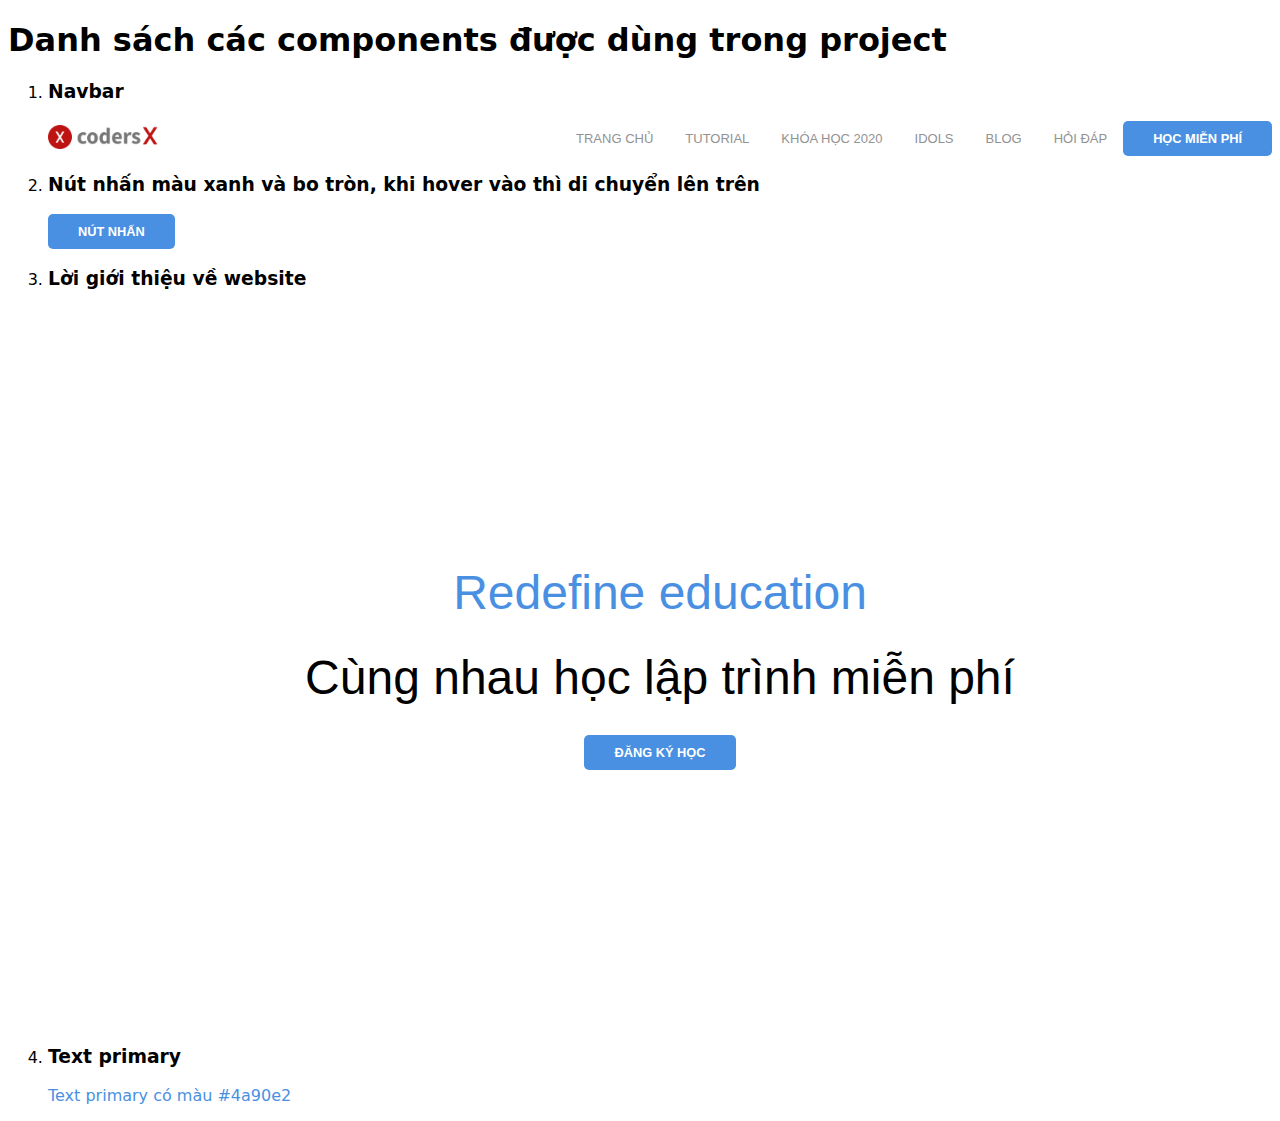
<file: components.html>
<!DOCTYPE html>
<html lang="vi">
<head>
	<meta charset="utf-8">
	<title>Project components</title>

	<link rel="stylesheet" type="text/css" href="css/components.css">
	<link rel="stylesheet" type="text/css" href="css/navbar.css">
	<link rel="stylesheet" type="text/css" href="css/button-start-learn.css">
	<link rel="stylesheet" type="text/css" href="css/session-gioi-thieu-website.css">
</head>
<body>
	<h1>Danh sách các components được dùng trong project</h1>
	<ol>
		<li>
			<h3>Navbar</h3>

<div class="navbar">
	<a href="#"><img src="images/image_logo_codersx.png"></a>

	<div class="space"></div>

	<ul>
		<li><a href="#">TRANG CHỦ</a></li>
		<li><a href="#">TUTORIAL</a></li>
		<li><a href="#">KHÓA HỌC 2020</a></li>
		<li><a href="#">IDOLS</a></li>
		<li><a href="#">BLOG</a></li>
		<li><a href="#">HỎI ĐÁP</a></li>
	</ul>

	<a href="#" class="button-start-learn">HỌC MIỄN PHÍ</a>
</div>

		</li>

		<li>
			<h3>Nút nhấn màu xanh và bo tròn, khi hover vào thì di chuyển lên trên</h3>

<button href="#" class="button-start-learn">NÚT NHẤN</button>

		</li>

		<li>
			<h3>Lời giới thiệu về website</h3>

<div class="session-gioi-thieu-website">
	<label class="text-primary">Redefine education</label>
	<label>Cùng nhau học lập trình miễn phí</label>
	<a href="#" class="button-start-learn">ĐĂNG KÝ HỌC</a>
</div>

		</li>

		<li>
			<h3>Text primary</h3>
<p class="text-primary">Text primary có màu #4a90e2</p>

		</li>

	</ol>

</body>
</html>
</file>
<file: css/components.css>
body {
	font-family: roboto light, sans, sans-serif;
}

a {
	text-decoration: none;
}

.text-primary {
	color: #4a90e2;
}
</file>
<file: css/navbar.css>
.navbar {
	display: flex;
	flex-direction: row;
	align-items: center;

	font-family:  sans-serif;
	font-size: small;
}

.navbar a {
	text-decoration: none;
}

.navbar ul {
	list-style: none;

	display: flex;
	flex-direction: row;
	align-items: center;

	font-family:  sans-serif;
}

.navbar ul li {
	padding: 8px 16px;	
}

.navbar ul li a {
	color: #929292;
	transition: color 0.5s;
}

.navbar ul li a:hover {
	color: #333;
}

.navbar img {
	height: 24px;
}

.navbar .space {
	flex-grow: 1;
}
</file>
<file: css/button-start-learn.css>
.button-start-learn {
	background-color: #4a90e2; 
	color: #fff;
	font-size: 12.8px;
	text-decoration: none;
	font-weight: bold;
	font-family: sans-serif !important;

	border: 0px;
	border-radius: 5px;

	padding: 10px 30px;

	transition: transform 0.25s;
}

.button-start-learn:hover {
	background-color: #609de6;
	transform: translateY(-2px);
}
</file>
<file: css/session-gioi-thieu-website.css>
.session-gioi-thieu-website {
	font-family: roboto light, sans-serif !important;
	font-size: large;

	display: flex;
	flex-direction: column;
	justify-content: center;
	align-items: center;

	height: 80vh;
}

.session-gioi-thieu-website label {
	font-size: 48px;

	margin: 0px 0px 30px 0px;
	padding: 0;
}
</file>
